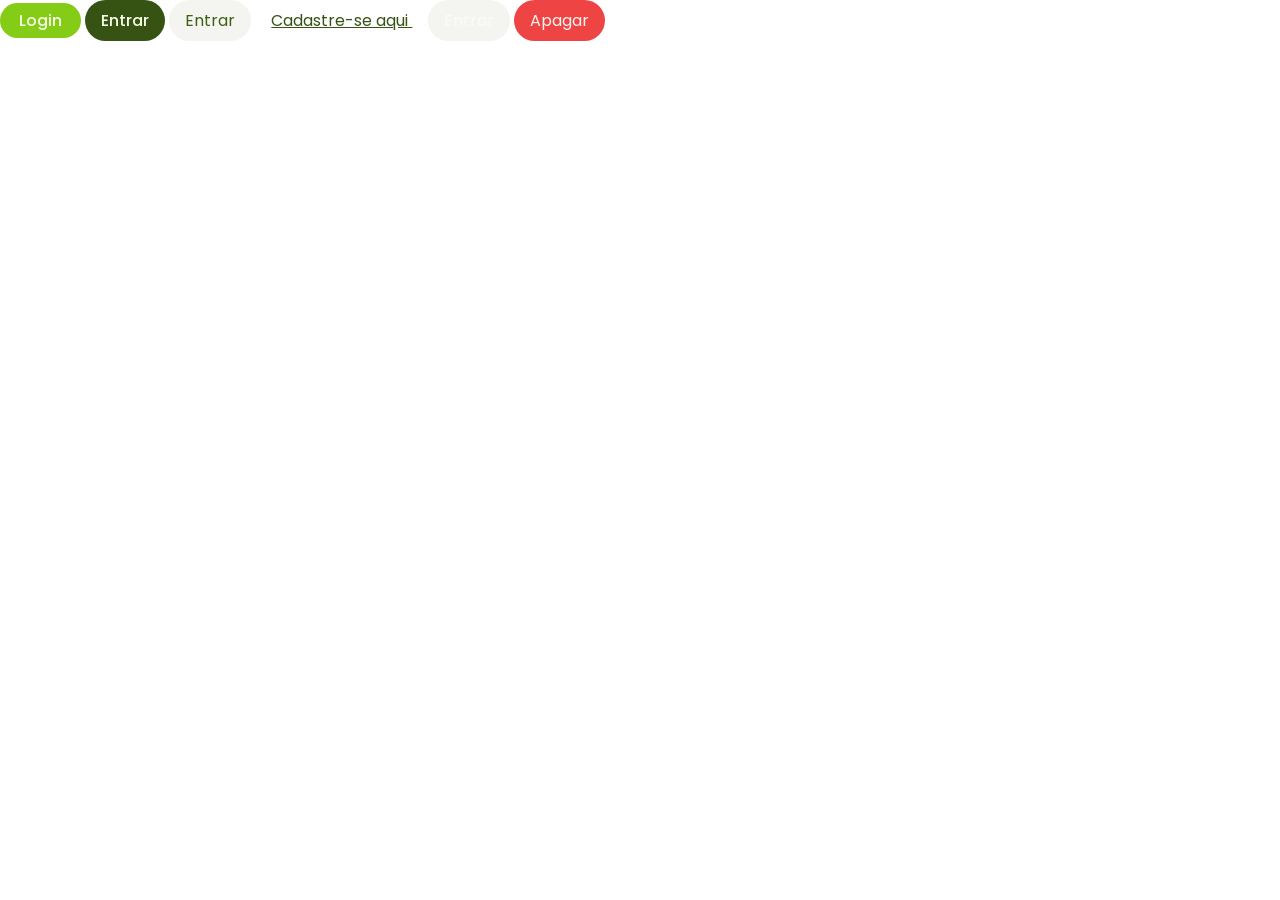
<file: components/buttons/buttons.html>
<!DOCTYPE html>
<html lang="en">
<head>
  <meta charset="UTF-8">
  <meta name="viewport" content="width=device-width, initial-scale=1.0">
  <link rel="stylesheet" href="style.css">
  <link rel="stylesheet" href="../../style.css">
  <title>Document</title>
</head>
<body>
  <button class="button-primary-light">
    Login
  </button>
  <button class="button-primary-dark">
    Entrar
  </button>
  <button class="button-second">
    Entrar
  </button>
  <a class="link">
    Cadastre-se aqui
  </a>
  <button class="button-ghost">
    Entrar
  </button>
  <button class="button-destructive">
    Apagar
  </button>
</body>
</html>
</file>
<file: components/buttons/style.css>
:root {
  /* COLOURS */
  /* green */
  --lime-50: #f7fee7;
  --lime-300: #BEF264;
  --lime-400: #A3E635;
  --lime-500: #84CC16;
  --lime-600: #65A30D;
  --lime-700: #4D7C0F;
  --lime-800: #3F6212;
  --lime-900: #365314;
  --lime-950: #1A2E05;

  /* neutral */
  --olive-50: #FBFBF9;
  --olive-100: #F4F4F0;
  --olive-400: #ABAB9C;
  --olive-900: #1D1D16;
  --olive-950: #0C0C09;

  /* blue */
  --teal-200: #99F6E4;
  --teal-400: #2DD4BF;
  --teal-600: #0D9488;

  /* red */
  --danger-base: #EF4444;
  --danger-dark: #DC2626;

  /* FONT */
  --font-family-default: "Poppins", sans-serif;
}

* {
  font-family: var(--font-family-default);
  color: var(--olive-950);
}

.button-primary-light {
  background-color: var(--lime-500);
  color: var(--lime-50);
  padding: 8px 16px;
  font-size: 1rem;
  font-weight: 500;
  border-radius: 3rem;
  border: none;
  cursor: pointer;
}

.button-primary-dark {
  background-color: var(--lime-900);
  color: var(--lime-50);
  padding: 8px 16px;
  font-size: 1rem;
  font-weight: 500;
  border-radius: 3rem;
  border: none;
  cursor: pointer;
}

.button-second {
  background-color: var(--olive-100);
  color: var(--lime-800);
  font-size: 1rem;
  padding: 8px 16px;
  font-weight: 400;
  border-radius: 3rem;
  border: none;
  cursor: pointer;
}

.button-ghost {
  background-color: var(--olive-100);
  color: var(--olive-50);
  font-size: 1rem;
  padding: 8px 16px;
  font-weight: 400;
  border-radius: 3rem;
  border: none;
  cursor: pointer;
}

.button-destructive {
  background-color: var(--danger-base);
  color: var(--olive-100);
  font-size: 1rem;
  padding: 8px 16px;
  font-weight: 400;
  border-radius: 3rem;
  border: none;
  cursor: pointer;
}

.link {
  color: var(--lime-950);
  text-decoration: underline;
  font-size: 1rem;
  padding: 8px 16px;
  font-weight: 400;
  border: none;
  cursor: pointer;
}
</file>
<file: style.css>
@import url('https://fonts.googleapis.com/css2?family=Poppins:ital,wght@0,100;0,200;0,300;0,400;0,500;0,600;0,700;0,800;0,900;1,100;1,200;1,300;1,400;1,500;1,600;1,700;1,800;1,900&display=swap');

/* PRÉ-CONFIGURAÇÕES */
:root {
  /* COLOURS */
  /* green */
  --lime-50: #f7fee7;
  --lime-300: #BEF264;
  --lime-400: #A3E635;
  --lime-500: #84CC16;
  --lime-600: #65A30D;
  --lime-700: #4D7C0F;
  --lime-800: #3F6212;
  --lime-900: #365314;
  --lime-950: #1A2E05;

  /* neutral */
  --olive-50: #FBFBF9;
  --olive-100: #F4F4F0;
  --olive-400: #ABAB9C;
  --olive-900: #1D1D16;
  --olive-950: #0C0C09;

  /* blue */
  --teal-200: #99F6E4;
  --teal-400: #2DD4BF;
  --teal-600: #0D9488;

  /* red */
  --danger-base: #EF4444;
  --danger-dark: #DC2626;

  /* FONT */
  --font-family-default: "Poppins", sans-serif;
}

* {
  font-family: var(--font-family-default);
  color: var(--olive-950);
  box-sizing: border-box;
  margin: 0;
  padding: 0;
  border: 0;
}

a {
  color: inherit;
  text-decoration: inherit;
}

ul {
  list-style: none;
}

.heading-lg {
  font-size: 1.5rem;
  font-weight: 700;
  line-height: 2.25rem;
}

.heading-md {
  font-size: 1.125rem;
  font-weight: 700;
  line-height: 1.75rem;
}

.heading-sm {
  font-size: 0.875rem;
  font-weight: 700;
  line-height: 1.25rem;
}

.action-md {
  font-size: 1rem;
  font-weight: 600;
  line-height: 1.5rem;
}

.action-sm {
  font-size: 0.875rem;
  font-weight: 600;
  line-height: 1.25rem;
}

.label-input {
  font-size: 0.875rem;
  font-weight: 500;
  line-height: 1.25rem;
}

.body-md {
  font-size: 1rem;
  font-weight: 400;
  line-height: 1.5rem;
}

.body-sm {
  font-size: 0.875rem;
  font-weight: 400;
  line-height: 1.25rem;
}

.body-xs {
  font-size: 0.75rem;
  font-weight: 400;
  line-height: 1rem;
}

.text-lime-950 {
  color: var(--lime-950);
}

.text-teal-600 {
  color: var(--teal-600);
}

.text-danger-base {
  color: var(--danger-base);
}

.button-primary-light {
  background-color: var(--lime-500);
  color: var(--lime-50);
  padding: 8px 16px;
  font-size: 1rem;
  font-weight: 500;
  border-radius: 3rem;
  border: none;
  cursor: pointer;
}

.button-primary-dark {
  background-color: var(--lime-900);
  color: var(--lime-50);
  padding: 8px 16px;
  font-size: 1rem;
  font-weight: 500;
  border-radius: 3rem;
  border: none;
  cursor: pointer;
}

.button-second {
  background-color: var(--olive-100);
  color: var(--lime-800);
  font-size: 1rem;
  padding: 8px 16px;
  font-weight: 400;
  border-radius: 3rem;
  border: none;
  cursor: pointer;
}

.button-ghost {
  background-color: var(--olive-100);
  color: var(--olive-50);
  font-size: 1rem;
  padding: 8px 16px;
  font-weight: 400;
  border-radius: 3rem;
  border: none;
  cursor: pointer;
}

.button-destructive {
  background-color: var(--danger-base);
  color: var(--olive-100);
  font-size: 1rem;
  padding: 8px 16px;
  font-weight: 400;
  border-radius: 3rem;
  border: none;
  cursor: pointer;
}

.link {
  color: var(--lime-900);
  text-decoration: underline;
  /* font-size: 1rem;
  padding: 8px 16px; */
  font-weight: 400;
  border: none;
  cursor: pointer;
}

.input-with-label {
  display: flex;
  flex-direction: column;
  gap: 4px;
}

.input-with-label>input {
  background: var(--olive-100);
  padding: 0.4rem 0.4rem 0.4rem 0.8rem;
  border-radius: 1rem;
}

/* HEADER */
header {
  position: fixed;
  width: 100dvw;
  max-width: 1020px;
  background: var(--lime-950);
  padding: 0.8rem 1.4rem;
  margin: 4px;
  left: 50%;
  transform: translateX(-50%);
  border-radius: 10rem;
  box-shadow: 0 20px 40px rgba(0, 0, 0, 0.2);
  z-index: 1000 !important;
}

header>.container {
  width: 100%;
  display: flex;
  flex-direction: row;
  align-items: center;
  justify-content: space-between;
}

header>.container>nav {
  flex: 1;
  display: flex;
  justify-content: flex-end;
  padding-right: 4rem;
}

header>.container>nav>ul {
  display: flex;
  gap: 1.5rem;
}

header>.container>nav>ul>a {
  color: var(--olive-50);
}

header>.container>nav>ul>button,
.button-primary-light {
  padding: 0.3rem 1.2rem;
}

/* ===== HERO ===== */
.hero {
  min-height: 100vh;
  background: url('public/images/hero-banner.png') no-repeat center;
  background-size: cover;

  display: flex;
  align-items: center;
  justify-content: center;

  position: relative;
  text-align: center;
}

.hero-overlay {
  position: absolute;
  inset: 0;
  background: rgba(26, 46, 5, 0.55);
}

.hero-content {
  position: relative;
  max-width: 700px;

  display: flex;
  flex-direction: column;
  align-items: center;
  gap: 16px;

  color: var(--lime-50);
}

.hero h1 {
  font-size: 64px;
  font-weight: 700;
  color: var(--lime-50);
}

.hero h1 span {
  color: var(--lime-400);
}

.hero p {
  font-size: 18px;
  line-height: 1.6;
  color: var(--olive-100);
}

/* ===== NAVBAR ===== */
.navbar {
  position: absolute;
  top: 20px;
  left: 50%;
  transform: translateX(-50%);
  width: 85%;

  display: grid;
  grid-template-columns: auto 1fr auto;
  align-items: center;

  padding: 12px 24px;
  border-radius: 999px;

  background: var(--lime-900);
  z-index: 10;
}

.navbar-logo img {
  height: 36px;
}

.navbar-links {
  display: flex;
  justify-content: center;
  gap: 32px;
}

.navbar-links a {
  font-size: 16px;
  font-weight: 500;
  color: var(--lime-50);
  text-decoration: none;
}

.navbar-actions {
  display: flex;
  justify-content: flex-end;
}
/* SERVICES */
.services {
  padding: 10px;
}

.services .block {
  width: 800px;
  background-color: var(--lime-50);
  margin-top: 1rem;
  border-radius: 40px;
}

.services .block-title {
  color: var(--lime-900);
  padding: 10px;
  display: flex;
  text-align: center;
  justify-content: center;
  flex-direction: column;
  gap: 10px;
  width: 1000px;
}

.services .block-title .heading-lg {
  color: var(--lime-900);
}

.services .container-servicos {
  width: 100%;
  display: flex;
  justify-content: space-around;
  align-items: center;
  flex-direction: column;
}

.services .block h2 {
  color: var(--lime-900);
  padding: 10px;
  display: flex;
  justify-content: center;
}

.services .minor-block {
  padding-left: 30px;
}

.services .minor-block-collective {
  display: flex;
  flex-direction: row;
  margin-left: 5px;
}

.services .minor-block-text {
  display: flex;
  justify-content: space-evenly;
  flex-direction: column;
  width: 420px;
  margin: 20px;
  margin-left: 50px;
}

.services .minor-block-text span {
  display: flex;
  align-items: center;
  padding: 8px 0;
}

.services .minor-block-collective .img {
  background-image: url("./public/images/monitoramento.PNG");
  background-size: cover;
  margin: 20px;
  margin-left: 5px;
  border-radius: 10%;
  height: 150px;
  width: 300px;
}

.services .minor-block-collective .img2 {
  background-image: url("./public/images/homens.PNG");
  background-size: cover;
  margin: 20px;
  margin-left: 5px;
  border-radius: 10%;
  height: 150px;
  width: 300px;
}

.services i {
  color: var(--lime-500);
  font-size: 1.4rem;
  margin-right: 8px;
}

/*Sobre nós*/
.container-sobre {
  display: flex;
  width: 80dvw;
  margin: auto;
  padding: 5rem 0;
}

.container-sobre .container-sobre {
  display: flex;
  max-width: 1100px;
  width: 100%;
  align-items: center;
  gap: 60px;
}


.container-sobre .coluna-texto {
  flex: 1;
}

.container-sobre .titulo-sobre {
  font-size: 28px;
  color: var(--lime-900);
  margin-bottom: 25px;
  position: relative;
  display: inline-block;
}


.container-sobre .titulo-sobre::after {
  content: "";
  display: block;
  width: 100%;
  height: 3px;
  background-color: #8fb67c;
  position: absolute;
  bottom: -5px;
}

.container-sobre .coluna-texto p {
  font-size: 16px;
  line-height: 1.6;
  color: #333;
  margin-bottom: 20px;
  text-align: justify;
}

.container-sobre .coluna-imagem {
  flex: 1;
  text-align: center;
}

.container-sobre .destaque-verde {
  font-size: 32px;
  font-weight: bold;
  color: #333;
  letter-spacing: 1px;
}

.container-sobre .imagem-composteira {
  max-width: 100%;
  height: auto;
}

/* FOOTER */
footer {
  background-color: var(--lime-950);
}

footer * {
  color: var(--olive-50);
}

footer a {
  cursor: pointer;
  text-decoration: underline;
}

footer .ph {
  font-size: 1.5rem;
}

footer>.footer-container {
  padding: 2rem;
  display: flex;
  align-items: start;
  justify-content: space-between;
}

footer>.footer-container>.footer-section:nth-child(1) {
  flex: 1;
  min-width: inherit;
}

footer>.footer-container>.footer-section {
  flex: 2;
  display: flex;
  flex-direction: column;
  min-width: 165px;
}

footer .list {
  display: flex;
  flex-direction: column;
  align-items: start;
  gap: 4px;
}

footer .list>span {
  display: flex;
  align-items: center;
  gap: 4px;
}

footer>.copyright {
  width: 100%;
  display: flex;
  justify-content: center;
  padding: 12px;
  border-top: var(--olive-400) 1px solid
}


.container-calculator{
  background-color: var(--lime-50);
  display: flex;
  flex-direction: row;
  justify-content: space-between;
  padding: 30px;
}

.container-calculator .container {
  gap: 10px;
  width: 50%;
  display: flex;
  flex-direction: column;
  padding: 10px;
}

.container-calculator .container h1 {
  color: var(--lime-900);
  display: flex;
  justify-content: center;
  padding: 15px;
}

.container-calculator .container span{
  font-size: 14px;
  font-weight: 500;
}

.container-calculator .container .container-span {
  display: flex;
  padding: 10px;
  height: 90px;
}

.container-calculator .container-linha{
  background-color: var(--lime-800);
  height: 100%;
  width: 4px;
}

.container-calculator .container .form {
  height: 70px;
  width: 300px;
  display: flex;
  flex-direction: column;
  
}

.container-calculator .container .form select{
  width: 90px;
  height: 21px;

}

.container-calculator .container .container-form {
  display: flex;
  flex-direction: column;
  align-items: center;
}

.container-calculator .container .container-form p{
  font-size: 14px;
  font-weight: 500;
  display: flex;
  justify-content: center;
  padding: 7px;
}

.container-calculator input {
  height: 30px;
  border-radius: 5px;
  padding: 7px;
}

.containerDash{
    display: flex;
    justify-content: center;
    align-items: center;
    flex-direction: column;
    width: 100%;
    height: 100%;
    padding-top: 80px;
}

.containerDash .medicao{
  display: flex;
  flex-direction: column;
  align-items: center;
  height: 100%;
  padding: 20px;
  width: 100%;
  gap: 20px;
}

.containerDash .medicao .dashboard {
  height: 50%;
  display: flex;
  gap: 30px; 
}

.containerDash .medicao .dashboard .linha{
  background-color: var(--lime-50);
  height: 300px;
  width: 570px;
  border-radius: 10px;
  box-shadow: 8px 8px 10px -1px rgba(159, 202, 84);
}


.containerDash .containerKPI{

  height: 100%;
  width: 60%;
  display: flex;
  flex-direction: row;
  gap: 32px;
  padding: 20px;
}

.containerDash .containerKPI .card{
  background-color: var(--lime-50);
  box-shadow: 8px 8px 10px -1px rgba(159, 202, 84);
  height: 50%;
  width: 100%;
  padding: 20px;
  display: flex;
  flex-direction: column;
  gap: 20px;
  border-radius: 30px;
}

.containerDash .containerKPI .card .alert {
  background-color: rgb(187, 243, 159);
  height: 90px;
  border-radius: 30px;
  display: flex;
  justify-content: center;
  flex-direction: column;
  align-items: center;
  gap: 4px;
}

.containerDash .containerKPI .card h2{
  display: flex;
  justify-content: center;

  color: var(--lime-900);
}

.containerDash .containerKPI .card .alert span{
  color: var(--lime-950);
  font-weight: bold;
  font-size: 18px;
}

.containerDash .containerKPI .card .alert .iconAlert {
  color: var(--danger-base);

}


.containerDash .containerKPI .card .alert .iconAlertYelow {
  color: yellow;
}
</file>
